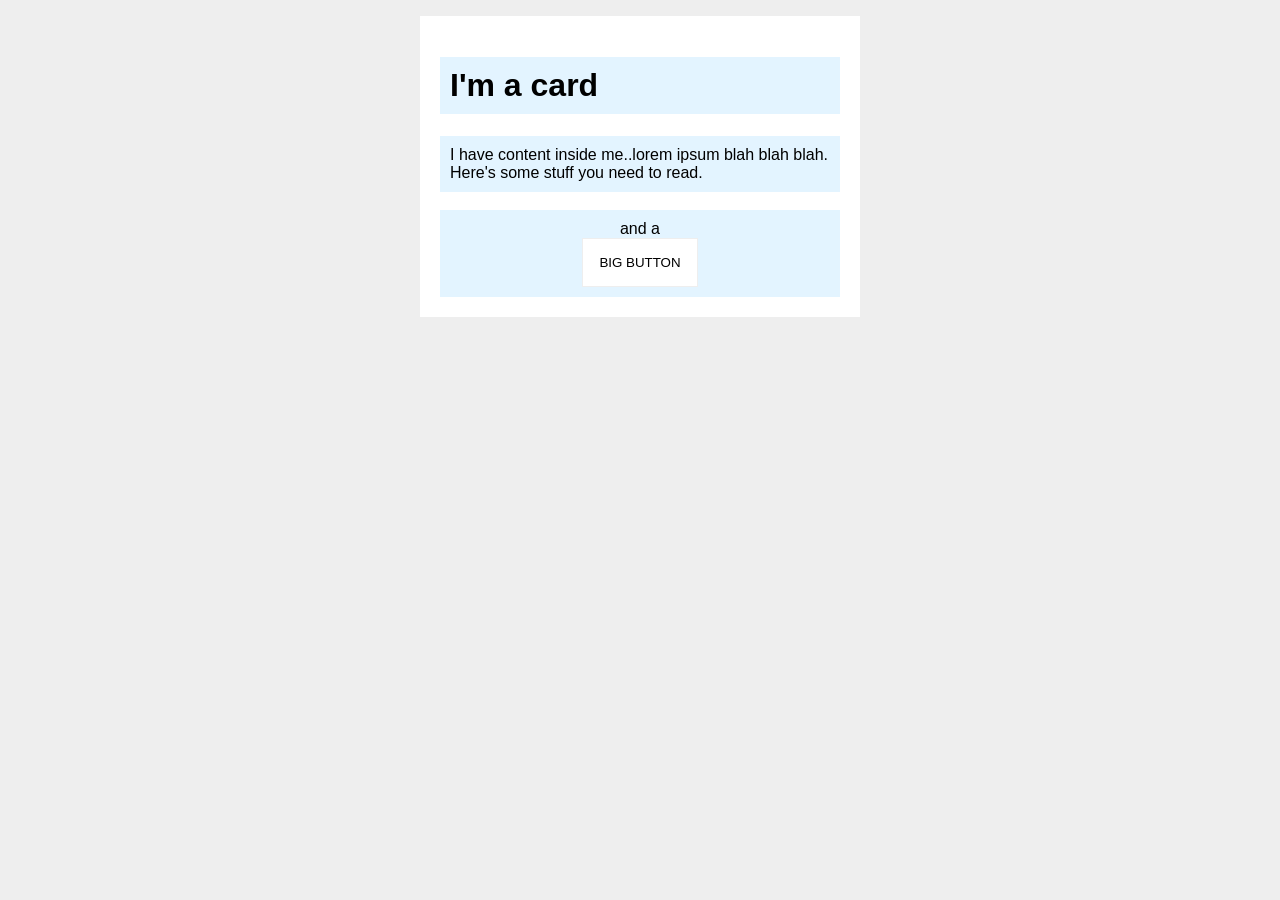
<file: foundations/block-and-inline/02-margin-and-padding-2/index.html>
<!DOCTYPE html>
<html lang="en">
  <head>
    <meta charset="UTF-8">
    <meta http-equiv="X-UA-Compatible" content="IE=edge">
    <meta name="viewport" content="width=device-width, initial-scale=1.0">
    <title>Margin and Padding exercise 2</title>
    <link rel="stylesheet" href="style.css">
  </head>
  <body>
    <div class="card">
      <h1 class="title">I'm a card</h1>
      <div class="content">I have content inside me..lorem ipsum blah blah blah. Here's some stuff you need to read.</div>
      <br>
      <div class="button-container">and a <br><button>BIG BUTTON</button></div>
    </div>
  </body>
</html>
</file>
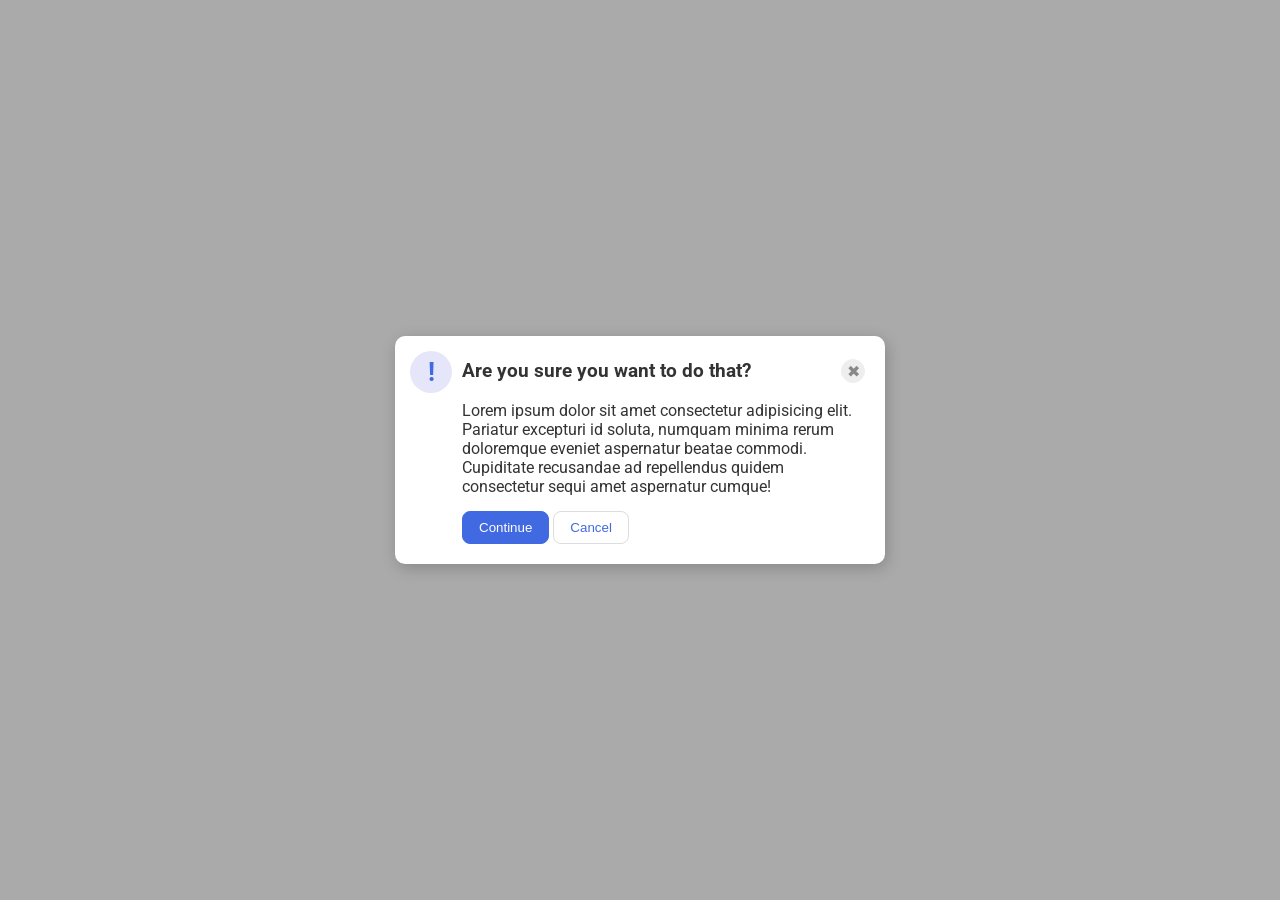
<file: foundations/flex/05-flex-modal/index.html>
<!DOCTYPE html>
<html lang="en">
  <head>
    <meta charset="UTF-8">
    <meta http-equiv="X-UA-Compatible" content="IE=edge">
    <meta name="viewport" content="width=device-width, initial-scale=1.0">
    <link rel="stylesheet" href="style.css">
    <title>Modal</title>
  </head>
  <body>
    <div class="modal">
      <div class="icon">!</div>
      <div class="content">
        <div class="header-row">
          <h3>Are you sure you want to do that?</h3>
          <button class="close-button">✖</button>
        </div>
        <div class="text">Lorem ipsum dolor sit amet consectetur adipisicing elit. Pariatur excepturi id soluta, numquam minima rerum doloremque eveniet aspernatur beatae commodi. Cupiditate recusandae ad repellendus quidem consectetur sequi amet aspernatur cumque!</div>
        <div class="buttons">
          <button class="continue">Continue</button>
          <button class="cancel">Cancel</button>
      </div>
      </div>
    </div>
  </body>
</html>
</file>
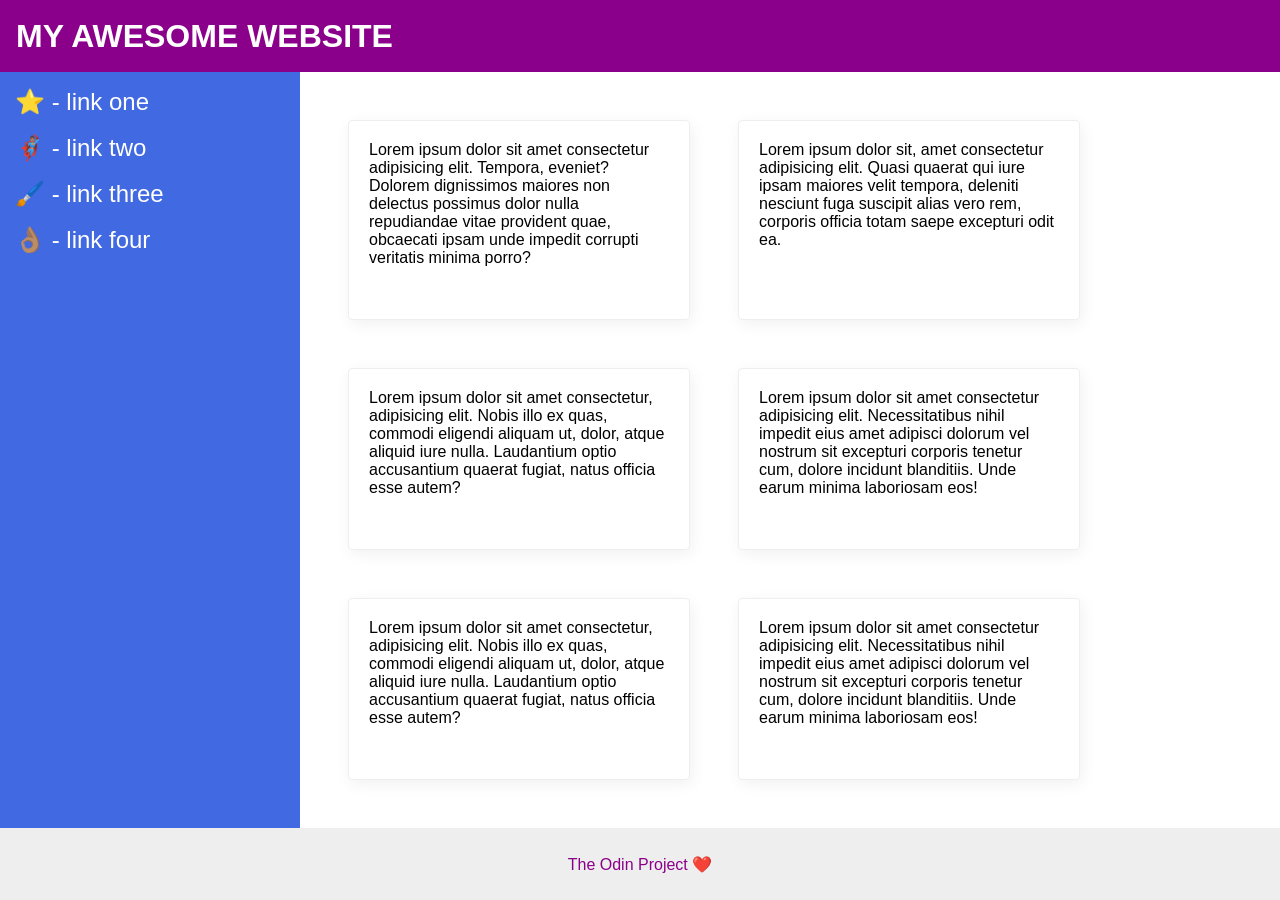
<file: foundations/flex/07-flex-layout-2/index.html>
<!DOCTYPE html>
<html lang="en">
  <head>
    <meta charset="UTF-8">
    <meta http-equiv="X-UA-Compatible" content="IE=edge">
    <meta name="viewport" content="width=device-width, initial-scale=1.0">
    <title>The Holy Grail</title>
    <link rel="stylesheet" href="style.css">
  </head>
  <body>
    <div class="header">
      MY AWESOME WEBSITE
    </div>

      <div class="all-content">
        <div class="sidebar">
          <ul>
            <li><a href="#">⭐ - link one</a></li>
            <br>
            <li><a href="#">🦸🏽‍♂️ - link two</a></li>
            <br>
            <li><a href="#">🖌️ - link three</a></li>
            <br>
            <li><a href="#">👌🏽 - link four</a></li>
          </ul>
        </div>

        <div class="inner-content">
          <div class="card">Lorem ipsum dolor sit amet consectetur adipisicing elit. Tempora, eveniet? Dolorem dignissimos maiores non delectus possimus dolor nulla repudiandae vitae provident quae, obcaecati ipsam unde impedit corrupti veritatis minima porro?</div>
          <div class="card">Lorem ipsum dolor sit, amet consectetur adipisicing elit. Quasi quaerat qui iure ipsam maiores velit tempora, deleniti nesciunt fuga suscipit alias vero rem, corporis officia totam saepe excepturi odit ea.</div>
          <div class="card">Lorem ipsum dolor sit amet consectetur, adipisicing elit. Nobis illo ex quas, commodi eligendi aliquam ut, dolor, atque aliquid iure nulla. Laudantium optio accusantium quaerat fugiat, natus officia esse autem?</div>
          <div class="card">Lorem ipsum dolor sit amet consectetur adipisicing elit. Necessitatibus nihil impedit eius amet adipisci dolorum vel nostrum sit excepturi corporis tenetur cum, dolore incidunt blanditiis. Unde earum minima laboriosam eos!</div>
          <div class="card">Lorem ipsum dolor sit amet consectetur, adipisicing elit. Nobis illo ex quas, commodi eligendi aliquam ut, dolor, atque aliquid iure nulla. Laudantium optio accusantium quaerat fugiat, natus officia esse autem?</div>
          <div class="card">Lorem ipsum dolor sit amet consectetur adipisicing elit. Necessitatibus nihil impedit eius amet adipisci dolorum vel nostrum sit excepturi corporis tenetur cum, dolore incidunt blanditiis. Unde earum minima laboriosam eos!</div>
        </div>
      </div>
      <div class="footer">
        The Odin Project ❤️
      </div>
    </div>
  </body>
</html>
</file>
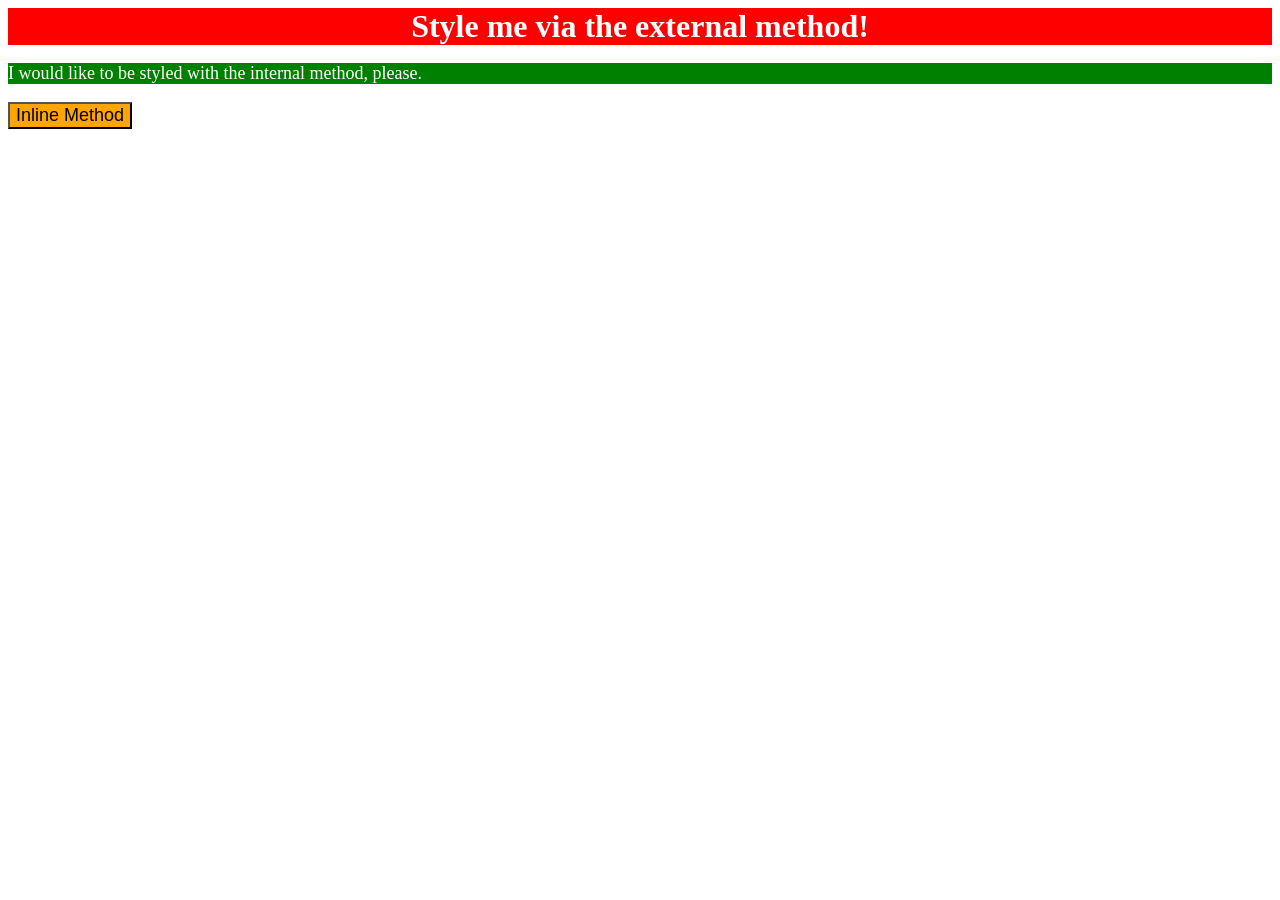
<file: foundations/intro-to-css/01-css-methods/index.html>
<!DOCTYPE html>
<html lang="en">
  <head>
    <link rel="stylesheet" href="./style.css">
    <meta charset="UTF-8">
    <meta http-equiv="X-UA-Compatible" content="IE=edge">
    <meta name="viewport" content="width=device-width, initial-scale=1.0">
    <title>Methods for Adding CSS</title>
    <style>
    p {
      background-color: green;
      color: white;
      font-size: 18px;
    }
  </style>
  </head>
  <body>
    <div><strong>Style me via the external method!</strong></div>
    <p>I would like to be styled with the internal method, please.</p>
    <button style="color: black; background-color: orange; font-size: 18px;">Inline Method</button>
  </body>
</html>
</file>
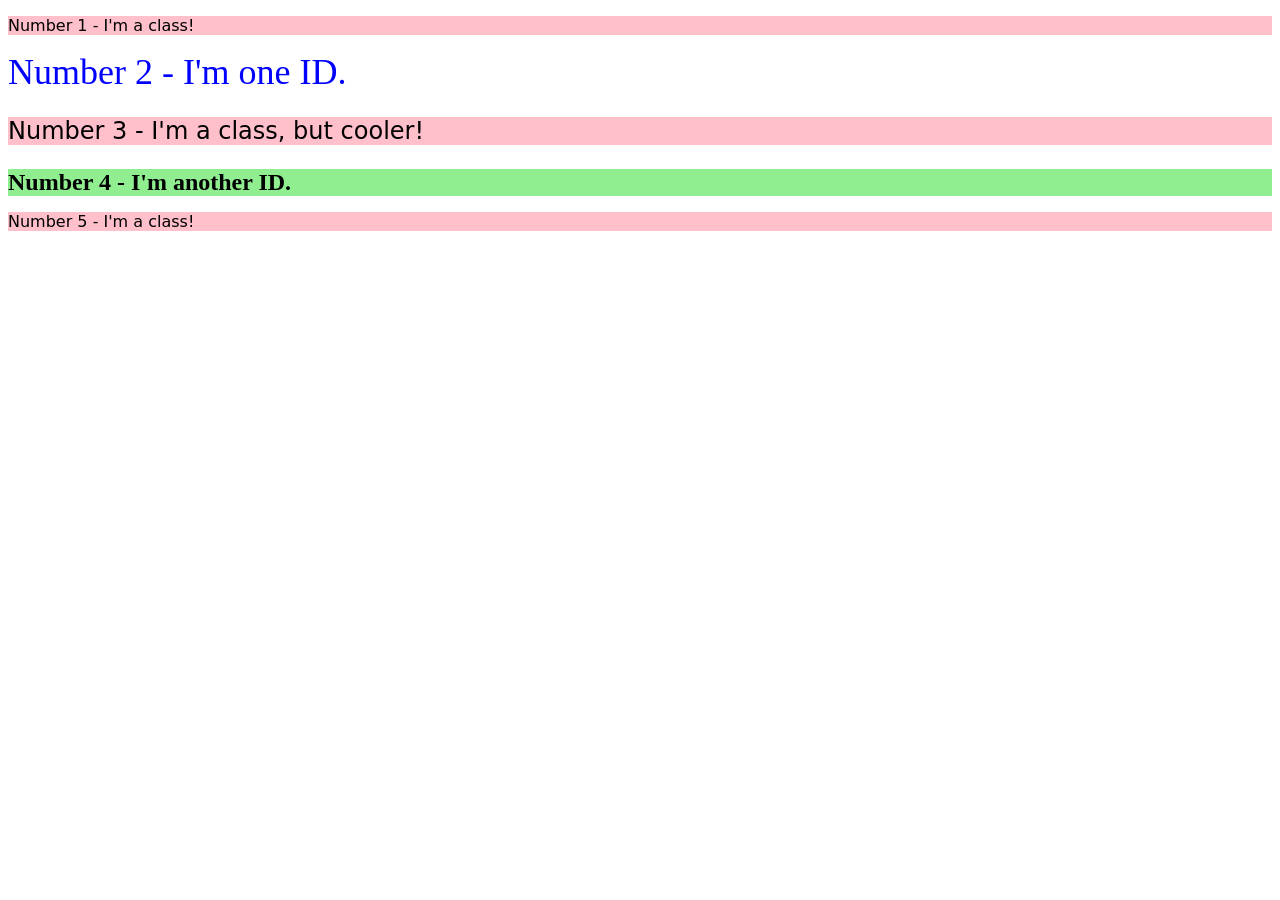
<file: foundations/intro-to-css/02-class-id-selectors/index.html>
<!DOCTYPE html>
<html lang="en">
  <head>
    <meta charset="UTF-8">
    <meta http-equiv="X-UA-Compatible" content="IE=edge">
    <meta name="viewport" content="width=device-width, initial-scale=1.0">
    <title>Class and ID Selectors</title>
    <link rel="stylesheet" href="style.css">
  </head>
  <body>
    <p class="odd_numbers">Number 1 - I'm a class!</p>
    <div id="second">Number 2 - I'm one ID.</div>
    <p class="odd_numbers font24">Number 3 - I'm a class, but cooler!</p>
    <div class="font24" id="lightgreen">Number 4 - I'm another ID.</div>
    <p class="odd_numbers">Number 5 - I'm a class!</p>
  </body>
</html>
</file>
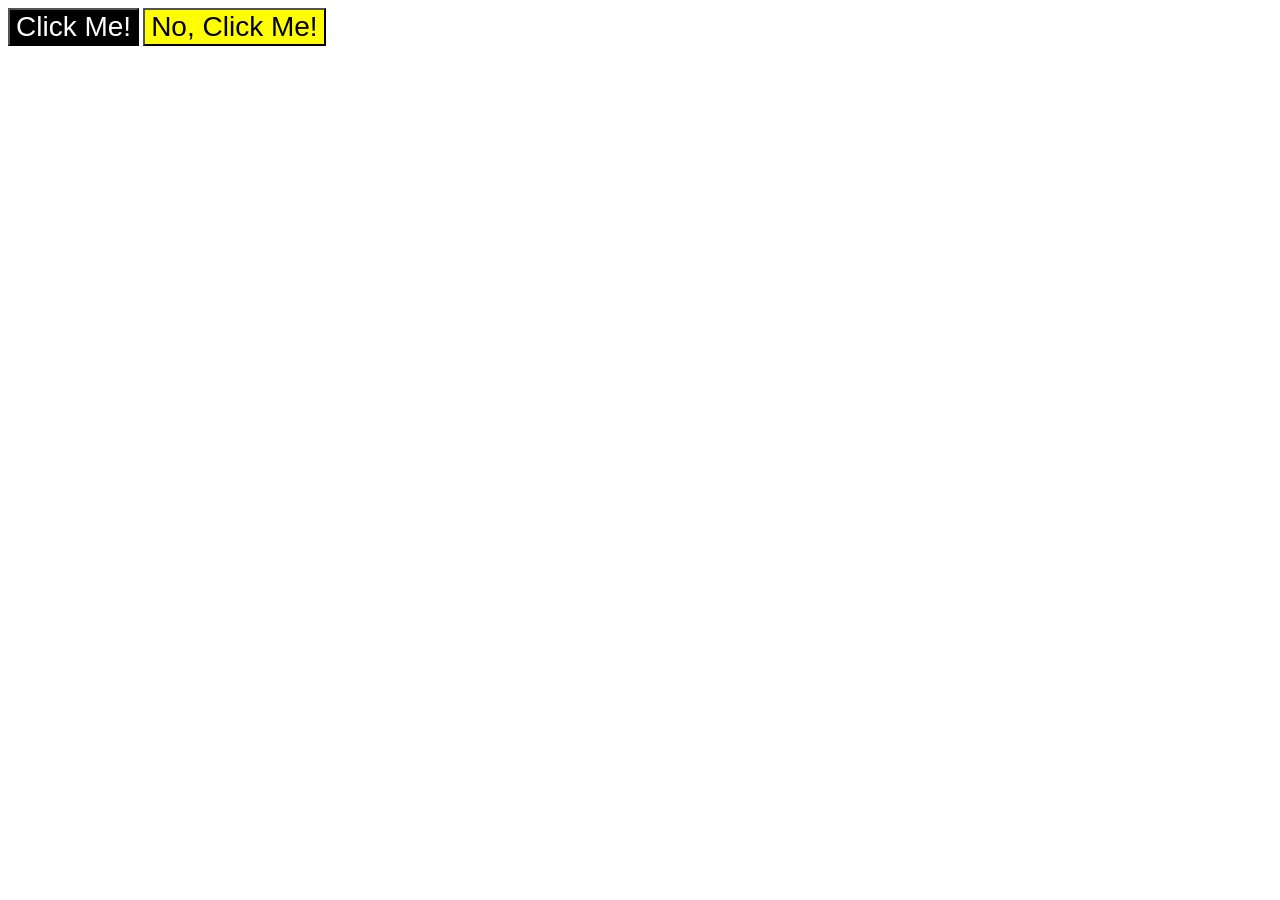
<file: foundations/intro-to-css/03-grouping-selectors/index.html>
<!DOCTYPE html>
<html lang="en">
  <head>
    <meta charset="UTF-8">
    <meta http-equiv="X-UA-Compatible" content="IE=edge">
    <meta name="viewport" content="width=device-width, initial-scale=1.0">
    <title>Grouping Selectors</title>
    <link rel="stylesheet" href="style.css">
  </head>
  <body>
    <button class="black">Click Me!</button>
    <button class="yellow">No, Click Me!</button>
  </body>
</html>
</file>
<file: foundations/block-and-inline/02-margin-and-padding-2/style.css>
body {
  background: #eee;
  font-family: sans-serif;
}

.card {
  width: 400px;
  padding: 20px;
  background: #fff;
  margin: 16px auto;
}

.title, .content {
  background: #e3f4ff;
  padding: 10px;
}

.button-container {
  background: #e3f4ff;
  text-align: center;
  padding: 10px;

}

button {
  display: block;
  margin: 0 auto;
  padding: 8px 24px;
  background: white;
  border: 1px solid #eee;
  padding: 16px;
}
</file>
<file: foundations/flex/05-flex-modal/style.css>
@import url('https://fonts.googleapis.com/css2?family=Roboto:wght@400;700&display=swap');

html, body {
  height: 100%;
}

body {
  font-family: Roboto, sans-serif;
  margin: 0;
  background: #aaa;
  color: #333;
  /* I'll give you this one for free lol */
  display: flex;
  align-items: center;
  justify-content: center;
}
.content{
  padding-right: 15px;
}
.header-row{
  display: flex;
  align-items: center;
  justify-content: space-between;
}
.modal {
  padding: 5px;
  display: flex;
  background: white;
  width: 480px;
  /* gap: 16p; */
  border-radius: 10px;
  box-shadow: 2px 4px 16px rgba(0,0,0,.2);
}
.buttons {
  margin-top: 15px;
  margin-bottom: 15px;
}
.icon {
  /* position: relative; */
  color: royalblue;
  font-size: 26px;
  font-weight: 700;
  flex-shrink: 0;
  background: lavender;
  width: 42px;
  height: 42px;
  border-radius: 50%;
  display: flex;
  margin: 10px;
  align-items: center;
  justify-content: center;
}

.close-button {
  background: #eee;
  border-radius: 50%;
  color: #888;
  font-weight: 400;
  font-size: 16px;
  height: 24px;
  width: 24px;
  display: flex;
  align-items: center;
  justify-content: center;
  border: 1px solid #eee;
  padding: 0;
}

button {
  cursor: pointer;
  padding: 8px 16px;
  border-radius: 8px;
}

button.continue {
  background: royalblue;
  border: 1px solid royalblue;
  color: white;
}

button.cancel {
  background: white;
  border: 1px solid #ddd;
  color: royalblue;
}
</file>
<file: foundations/flex/07-flex-layout-2/style.css>
body {
  display: flex;
  flex-direction: column;
  font-family: -apple-system, BlinkMacSystemFont, 'Segoe UI', Roboto, Oxygen, Ubuntu, Cantarell, 'Open Sans', 'Helvetica Neue', sans-serif;
  margin: 0;
  min-height: 100vh;
  flex-grow: 1;
}

.header {
  align-content: center;
  padding-left: 16px;
  font-size: 32px;
  font-weight: 900;
  height: 72px;
  background: darkmagenta;
  color: white;
}

.all-content {
  display: flex;
  /* margin-: 0; */
  /* flex-direction: column; */
  flex-grow: 1;
}

ul{
  display: flex;
  flex-direction: column;
  list-style: none;
  padding-left: 15px;
  /* color: white; */
}

a{
  color: white;
  font-size: 24px;
  text-decoration: none;
}

.inner-content {
  display: flex;
  flex-wrap:wrap;
  padding: 48px;
  gap: 48px;
}
.card {
  display: flex;
  padding: 20px;

}

.footer {
  display: flex;
  align-items:center ;
  justify-content: center;
  height: 72px;
  background: #eee;
  color: darkmagenta;
  margin: 0px;
}

.sidebar {
  display: flex;
  /* padding-top: 16px; */
  min-width: 300px;
  /* justify-content: flex-start; */
  /* justify-content: left; */
  background: royalblue;
  /* box-sizing: border-box; */
}


.card {
  border: 1px solid #eee;
  box-shadow: 2px 4px 16px rgba(0,0,0,.06);
  border-radius: 4px;
  width: 300px;
  /* gap: 48px; */
  /* margin: 48px; */
  /* height: 10px; */
  /* padding: 48px; */
}
</file>
<file: foundations/intro-to-css/01-css-methods/style.css>
div {
    background-color: red;
    color: white;
    font-size: 32px;
    text-align: center;
}
</file>
<file: foundations/intro-to-css/02-class-id-selectors/style.css>
p {
    background-color: pink;
    font-family: Verdana, DejaVu Sans, sans-serif;
}
#second{
    font-size: 36px;
    color: blue;
}
.font24{
    font-size: 24px;
}
.font24#lightgreen{
    font-weight: bold;
    background-color: lightgreen;
}
</file>
<file: foundations/intro-to-css/03-grouping-selectors/style.css>
.black,
.yellow {
    font-size: 28px;
    font-family: Helvetica, Times New Roman, sans-serif;
}
.black {
    background-color: black;
    color: white;
}
.yellow {
    background-color: yellow;
}
</file>
